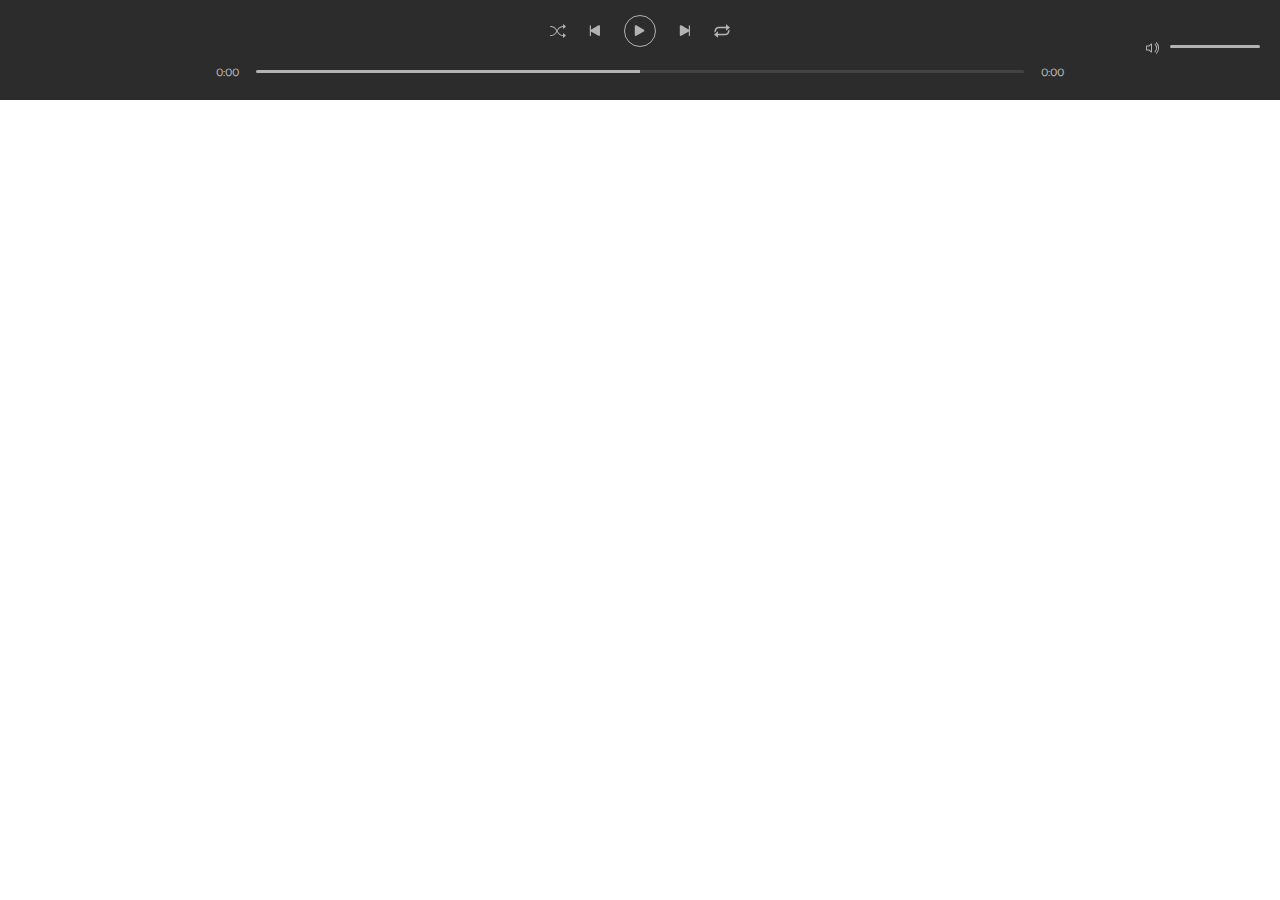
<file: playbar_empty.html>
<html>
    <!doctype html>
    <html lang="en">

        <head>

            <meta charset="utf-8">
            <meta name="viewport" content="width=device-width, initial-scale=1, shrink-to-fit=no">


            <link rel="stylesheet" href="https://stackpath.bootstrapcdn.com/bootstrap/4.4.1/css/bootstrap.min.css"
                integrity="sha384-Vkoo8x4CGsO3+Hhxv8T/Q5PaXtkKtu6ug5TOeNV6gBiFeWPGFN9MuhOf23Q9Ifjh"
                crossorigin="anonymous">
            <link rel="stylesheet" href="./style.css">
            <!--OUR STYLING--->
            <link href="https://fonts.googleapis.com/css2?family=Cabin:wght@400;500;600;700&display=swap"
                rel="stylesheet">
            <!---FONT IMPORTING-->

        </head>

        <body>

            <!---------------------------------------------------------------PLAYBAR------------------------------------------------------------------------------------------->
            <div class="spotify-bg-playbar spotify-pb-text-light d-flex justify-content-around"
                style="position: relative; bottom:0; width: 100vw; height: 100px; padding:.5vh">
                <div class="d-flex justify-content-around align-items-center"
                    style="width: 200px; position: absolute; top:15%">
                    <svg width="1em" height="1em" viewBox="0 0 16 16" class="bi bi-shuffle" fill="var(--playbar_light)"
                        xmlns="http://www.w3.org/2000/svg">
                        <path fill-rule="evenodd"
                            d="M0 3.5A.5.5 0 0 1 .5 3H1c2.202 0 3.827 1.24 4.874 2.418.49.552.865 1.102 1.126 1.532.26-.43.636-.98 1.126-1.532C9.173 4.24 10.798 3 13 3v1c-1.798 0-3.173 1.01-4.126 2.082A9.624 9.624 0 0 0 7.556 8a9.624 9.624 0 0 0 1.317 1.918C9.828 10.99 11.204 12 13 12v1c-2.202 0-3.827-1.24-4.874-2.418A10.595 10.595 0 0 1 7 9.05c-.26.43-.636.98-1.126 1.532C4.827 11.76 3.202 13 1 13H.5a.5.5 0 0 1 0-1H1c1.798 0 3.173-1.01 4.126-2.082A9.624 9.624 0 0 0 6.444 8a9.624 9.624 0 0 0-1.317-1.918C4.172 5.01 2.796 4 1 4H.5a.5.5 0 0 1-.5-.5z" />
                        <path
                            d="M13 5.466V1.534a.25.25 0 0 1 .41-.192l2.36 1.966c.12.1.12.284 0 .384l-2.36 1.966a.25.25 0 0 1-.41-.192zm0 9v-3.932a.25.25 0 0 1 .41-.192l2.36 1.966c.12.1.12.284 0 .384l-2.36 1.966a.25.25 0 0 1-.41-.192z" />
                    </svg>
                    <svg width="1.2em" height="1.2em" viewBox="0 0 16 16" class="bi bi-skip-start-fill"
                        fill="var(--playbar_light)" xmlns="http://www.w3.org/2000/svg">
                        <path fill-rule="evenodd" d="M4.5 3.5A.5.5 0 0 0 4 4v8a.5.5 0 0 0 1 0V4a.5.5 0 0 0-.5-.5z" />
                        <path
                            d="M4.903 8.697l6.364 3.692c.54.313 1.232-.066 1.232-.697V4.308c0-.63-.692-1.01-1.232-.696L4.903 7.304a.802.802 0 0 0 0 1.393z" />
                    </svg>
                    <div class="d-flex align-items-center justify-content-center"
                        style="width: 2em; height: 2em; border-style:solid; border-width: 1px; border-radius: 50%; border-color: var(--playbar_light); ">
                        <svg width="1.2em" height="1.2em" viewBox="0 0 16 16" class="bi bi-play-fill"
                            fill="var(--playbar_light)" xmlns="http://www.w3.org/2000/svg">
                            <path
                                d="M11.596 8.697l-6.363 3.692c-.54.313-1.233-.066-1.233-.697V4.308c0-.63.692-1.01 1.233-.696l6.363 3.692a.802.802 0 0 1 0 1.393z" />
                        </svg></div>

                    <svg width="1.2em" height="1.2em" viewBox="0 0 16 16" class="bi bi-skip-end-fill"
                        fill="var(--playbar_light)" xmlns="http://www.w3.org/2000/svg">
                        <path fill-rule="evenodd" d="M12 3.5a.5.5 0 0 1 .5.5v8a.5.5 0 0 1-1 0V4a.5.5 0 0 1 .5-.5z" />
                        <path
                            d="M11.596 8.697l-6.363 3.692c-.54.313-1.233-.066-1.233-.697V4.308c0-.63.692-1.01 1.233-.696l6.363 3.692a.802.802 0 0 1 0 1.393z" />
                    </svg>
                    <img class="img-fluid" src="assets/Playback-repeat-01.png" style="width: 1em;">
                </div>
                <div class="d-flex justify-content-center">


                    <div style="position: absolute; top:70%">
                        <div class="d-flex"
                            style="position: absolute;position: absolute; top:-5px; left:-40px;font-size: 8pt; ">0:00
                        </div>
                        <div class="progress spotify-bg-playbar-dark" style="height: 3px; width:60vw">
                            <div class="progress-bar spotify-bg-playbar-light" role="progressbar" aria-valuenow="50"
                                aria-valuemin="0" aria-valuemax="100" style="width: 50%; "></div>
                        </div>
                        <div class="d-flex" style="position: absolute; top:-5px; right:-40px; font-size: 8pt;">0:00
                        </div>
                    </div>
                </div>
                <div class="d-flex" style="position: absolute; right:20px; top:45%;">
                    <svg width="1em" height="1em" viewBox="0 0 16 16" class="bi bi-volume-up-fill" fill="currentColor"
                        xmlns="http://www.w3.org/2000/svg" style="position: absolute; left:-25px; top:-5px">
                        <path fill-rule="evenodd"
                            d="M6.717 3.55A.5.5 0 0 1 7 4v8a.5.5 0 0 1-.812.39L3.825 10.5H1.5A.5.5 0 0 1 1 10V6a.5.5 0 0 1 .5-.5h2.325l2.363-1.89a.5.5 0 0 1 .529-.06zM6 5.04L4.312 6.39A.5.5 0 0 1 4 6.5H2v3h2a.5.5 0 0 1 .312.11L6 10.96V5.04z" />
                        <path
                            d="M11.536 14.01A8.473 8.473 0 0 0 14.026 8a8.473 8.473 0 0 0-2.49-6.01l-.708.707A7.476 7.476 0 0 1 13.025 8c0 2.071-.84 3.946-2.197 5.303l.708.707z" />
                        <path
                            d="M10.121 12.596A6.48 6.48 0 0 0 12.025 8a6.48 6.48 0 0 0-1.904-4.596l-.707.707A5.483 5.483 0 0 1 11.025 8a5.483 5.483 0 0 1-1.61 3.89l.706.706z" />

                    </svg>
                    <div class="progress spotify-bg-playbar-dark" style="height: 3px; width:90px">
                        <div class="progress-bar spotify-bg-playbar-light" role="progressbar" aria-valuenow="100"
                            aria-valuemin="0" aria-valuemax="100" style="width: 100%; "></div>
                    </div>
                </div>
            </div>
            <script src="https://code.jquery.com/jquery-3.4.1.slim.min.js"
                integrity="sha384-J6qa4849blE2+poT4WnyKhv5vZF5SrPo0iEjwBvKU7imGFAV0wwj1yYfoRSJoZ+n"
                crossorigin="anonymous">
            </script>
            <script src="https://cdn.jsdelivr.net/npm/popper.js@1.16.0/dist/umd/popper.min.js"
                integrity="sha384-Q6E9RHvbIyZFJoft+2mJbHaEWldlvI9IOYy5n3zV9zzTtmI3UksdQRVvoxMfooAo"
                crossorigin="anonymous"></script>
            <script src="https://stackpath.bootstrapcdn.com/bootstrap/4.4.1/js/bootstrap.min.js"
                integrity="sha384-wfSDF2E50Y2D1uUdj0O3uMBJnjuUD4Ih7YwaYd1iqfktj0Uod8GCExl3Og8ifwB6"
                crossorigin="anonymous"></script>
        </body>

    </html>
</file>
<file: style.css>
/*GENERAL STYLING
TO USE ROOT COLORS: 
ex. background-color: var(--playbar_bg); 
*/
:root {
  --spotify_green: #41d76d;
  --general_text: #8c8c8c;
  --sidebar_bg: #060c12;
  --sb_login_btn: #161719;
  --playbar_bg: #2c2c2c;
  --playbar_light: #b3b3b3;
  /*elements and buttons*/
  --playbar_dark: #434343;
  /*empty progress bar*/
  --facebook_blue: #3e5a9b;
  --login_light: #dadada;
  /*forms, footer and hrs in login page*/
  --scrollbar: #5e5e5e;
  /*scroll bar for all pages*/
}

@font-face {
  src: url(fonts/lineto-circular-black.ttf);
  src: url(fonts/lineto-circular-pro-bold.ttf);
  src: url(fonts/lineto-circular-pro-book.ttf);
  src: url(fonts/lineto-circular-pro-medium.ttf);
  font-family: "lineto";
  font-style: normal;
  font-weight: 700;
}

body {
  font-family: "Cabin", sans-serif;
  overflow-x: hidden;
}

p {
  font-size: 12px;
}

.bg_grad {
  /*Thank you Ermal for this amazing gradient*/
  background: rgb(37, 70, 109);
  background: linear-gradient(
    145deg,
    rgba(37, 70, 109, 1) 16%,
    rgba(3, 5, 8, 1) 85%
  );
}

.spotify-album-bg {
  background: rgb(29, 29, 29);
  background: linear-gradient(
    135deg,
    rgba(29, 29, 29, 1) 0%,
    rgba(0, 0, 0, 1) 100%
  );
}

.spotify-text-primary {
  color: var(--general_text);
}

.spotify-text-secondary {
  color: white;
}

.navbar-nav a {
  position: relative;
  letter-spacing: 3px;
  font-size: 0.7rem;
  font-weight: 500;
}

.navbar-nav a:hover::after {
  content: "";
  position: absolute;
  left: 33%;
  bottom: 0;
  height: 1px;
  width: 35px;
  border-bottom: 2px solid;
  border-color: var(--spotify_green);
}

.spotify-bg-sidebar {
  background-color: var(--sidebar_bg);
}

.spotify-bg-sidebar a {
  text-decoration: none;
}

.linkBorder {
  border-left: 4px solid var(--spotify_green);
}

.spotify-bg-sidebar a:hover span {
  color: white;
  transform: translate(0px);
}

.spotify-bg-sidebar div:last-of-type {
  position: absolute;
  width: 100%;
  bottom: 0;
}

.spotify-bg-sidebar div:last-of-type a {
  font-size: 0.8rem;
}

.spotify-bg-sidebar div:last-of-type a:hover {
  border: none;
  color: white;
}

.spotify-green-bg {
  background-color: var(--spotify_green);
}

.spotify-btn-primary {
  background-color: white;
  color: var(--sidebar_bg);
  width: 90%;
  font-weight: bold;
  font-size: 0.8rem;
  border: 2px solid white;
}

.spotify-btn-primary:hover {
  background-color: rgba(255, 255, 255, 0.123);
  color: white;
  border: 2px solid white;
}

.spotify-btn-secondary {
  /*this will also apply to the "follow" button in the artist page, but the background opacity has to be lowered*/
  background-color: var(--sb_login_btn);
  color: white;
  border: 2px solid;
  border-color: #afafae;
  width: 90%;
  font-size: 0.8rem;
  font-weight: bold;
}

.spotify-btn-secondary:hover {
  /*this will also apply to the "follow" button in the artist page, but the background opacity has to be lowered*/
  background-color: rgba(255, 255, 255, 0.123);
  border-color: white;
}

.spotify-btn-green {
  /*this applies to bith play button in the artists' page and the log-in button in the login page*/
  background-color: #15883e;
  color: white;
  border: none;
  width: 45%;
  font-size: 14px;
  font-weight: bold;
  border: none;
  padding-top: 13px;
  padding-bottom: 13px;
}
.spotify-btn-green:hover {
  background-color: #15b64d;
}

.spotify-btn-facebook {
  background-color: var(--facebook_blue);
  color: white;
  width: 100%;
  font-weight: bold;
  font-size: 14px;
  border: none;
  padding-top: 13px;
  padding-bottom: 13px;
}

.spotify-btn-facebook:hover {
  background-color: #4e72c2;
}

.spotify-btn-apple {
  background-color: black;
  color: white;
  width: 100%;
  font-weight: bold;
  font-size: 14px;
  border: none;
  padding-top: 13px;
  padding-bottom: 13px;
}

.spotify-btn-apple:hover {
  background-color: rgb(54, 52, 52);
}

/* this will aplly when you hover over the cards so it will show the play option */
.playMusic {
  top: 0;
  left: 0;
  right: 0;
  bottom: 0;
  display: none;

  position: absolute;
  background-color: rgba(0, 0, 0, 0.452);
  z-index: 2;
}

.covers:hover .playMusic {
  display: flex;
  color: white;

  align-items: center;
  justify-content: center;
  cursor: pointer;
}

.far.fa-heart.fa-2x,
.far.fa-play-circle.fa-4x,
.fas.fa-ellipsis-h.fa-2x {
  transform: translate(-50%, -50%);
  transform: scale(0);
  transition: 0.6s ease;
}

.playMusic:hover .far.fa-heart.fa-2x,
.playMusic:hover .far.fa-play-circle.fa-4x,
.playMusic:hover .fas.fa-ellipsis-h.fa-2x {
  transform: scale(1);
}

.far.fa-heart.fa-2x:hover,
.fas.fa-ellipsis-h.fa-2x:hover {
  cursor: default;
}
.saveLibrary,
.more {
  background-color: var(--playbar_bg);
  color: #8c8c8c;
  position: absolute;
  top: 90%;
  font-size: 16px;
  padding: 3px 4px;
  z-index: 10;
  transform: translateY(0.8rem);
  opacity: 0;
}
.saveLibrary {
  left: -100%;
  right: -100%;
}
.more {
  left: 0;
}
.saveLibrary::after,
.more::after {
  content: "";
  position: absolute;
  top: -20px;
  left: 0;
  right: 0;
  margin: auto;
  width: 20px;
  height: 20px;
  border: 10px solid;
  border-color: transparent transparent var(--playbar_bg) transparent;
  z-index: 999;
}
.far.fa-heart.fa-2x:hover .saveLibrary {
  opacity: 1;
  transition: 1.5s ease;
}
.fas.fa-ellipsis-h.fa-2x:hover .more {
  opacity: 1;
  transition: 1.5s ease;
}

.devider {
  border-top: 1px solid #d9dadc;
  line-height: 1px;
  width: 100%;
}

.deviderContent {
  background-color: white;
  padding: 0 20px;
  font-size: 12px;
  letter-spacing: 1px;
}

.login {
  max-width: 450px;
  margin: 0 auto;
}
.login p {
  color: #898b8d;
}
.login p a {
  color: #15883e;
  font-weight: bold;
}
.login h5,
.login h6 {
  font-weight: bolder;
}

.login h5 {
  font-size: 18px;
}

#loginPassword,
#loginUser {
  padding: 7px 10px;
  border: 1px solid;
  border-color: #d9dadc;
  color: black;
}

#loginPassword + a {
  color: #616467;
  text-decoration: underline;
}

#loginPassword + a:hover {
  cursor: pointer;
  color: #10ac47;
}
.spotify-signIn-btn-primary {
  background-color: transparent;
  color: #616467;
  width: 100%;
  font-size: 14px;
  font-weight: bold;
  border: none;
  letter-spacing: 2px;
  border: 2px solid #616467;
  padding-top: 11px;
  padding-bottom: 11px;
}

.spotify-signIn-btn-primary:hover {
  background-color: #616467;
  color: white;
}

/* this will aplly when you hover over the cards so it will show the play option */

.spotify-bg-playbar {
  background-color: var(--playbar_bg);
}

.spotify-bg-playbar-light {
  background-color: var(--playbar_light);
}

.spotify-bg-playbar-dark {
  background-color: var(--playbar_dark);
}

.spotify-pb-text-light {
  color: var(--playbar_light);
}
.spotify-album-shadow {
  box-shadow: 1px 1px 26px 3px rgba(0, 0, 0, 0.75);
}

::-webkit-scrollbar {
  height: auto;
}

::-webkit-scrollbar-track {
  background: rgb(29, 29, 29);
}

::-webkit-scrollbar-thumb {
  background: var(--scrollbar);
}

.spotify-bg-sidebar2 {
  position: fixed;
  bottom: 10vh;
  width: 100%;
  background-color: var(--playbar_bg);

  border-bottom: 2px solid black;
  z-index: 999;
}

.spotify-bg-sidebar2 a {
  text-decoration: none;
}

.spotify-bg-sidebar2 a:hover div {
  color: white;
}

.dropdown-item:hover {
  background-color: var(--spotify_green);
}

.registerUser {
  display: none;
  position: fixed;
  z-index: 1;
  left: 0;
  top: 0;
  width: 100%;
  height: 100%;
  padding: 100px;
  background-color: rgba(0, 0, 0, 0.137);
}

.registerUserContent {
  background-color: #fefefe;
  margin: auto;
  padding: 20px;
  border: 1px solid #888;
  border-radius: 8px;
  width: 40%;
}
</file>
